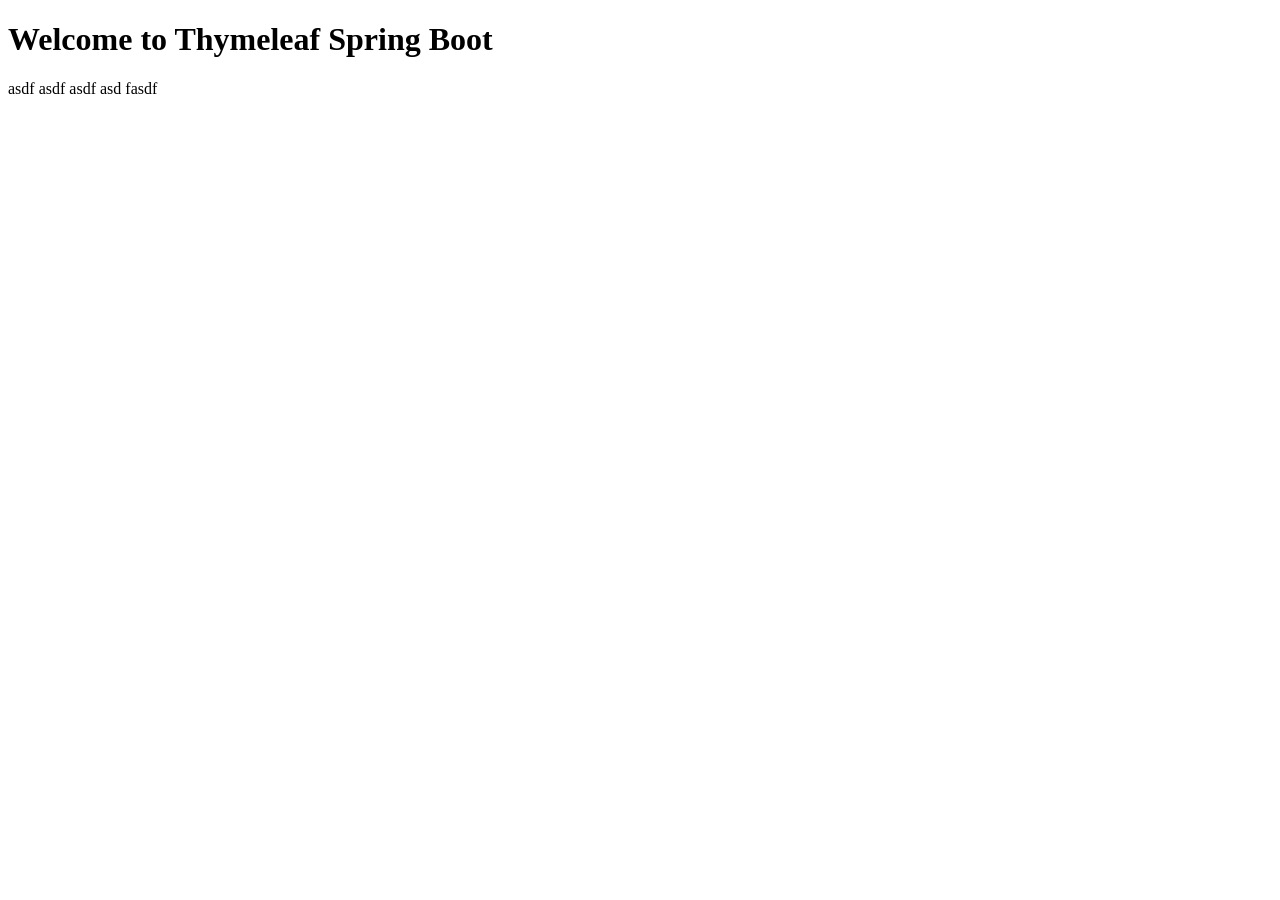
<file: SistemZaRaspodeluZadataka/src/main/resources/templates/index.html>
<!DOCTYPE html>
<html xmlns:th="http://www.thymeleaf.org" 
	  xmlns:layout="http://www.ultraq.net.nz/thymeleaf/layout"
	  layout:decorate="~{fragments/main_layout}">

	<head>
		<title>Index Page</title>
	</head>
	<body>
		<div layout:fragment="content" class="container mySpace">
			<div class="jumbotron">
				<h1>Welcome to Thymeleaf Spring Boot</h1>
				<p>asdf asdf asdf asd fasdf</p>
			</div>
		</div>
	</body>
</html>
</file>
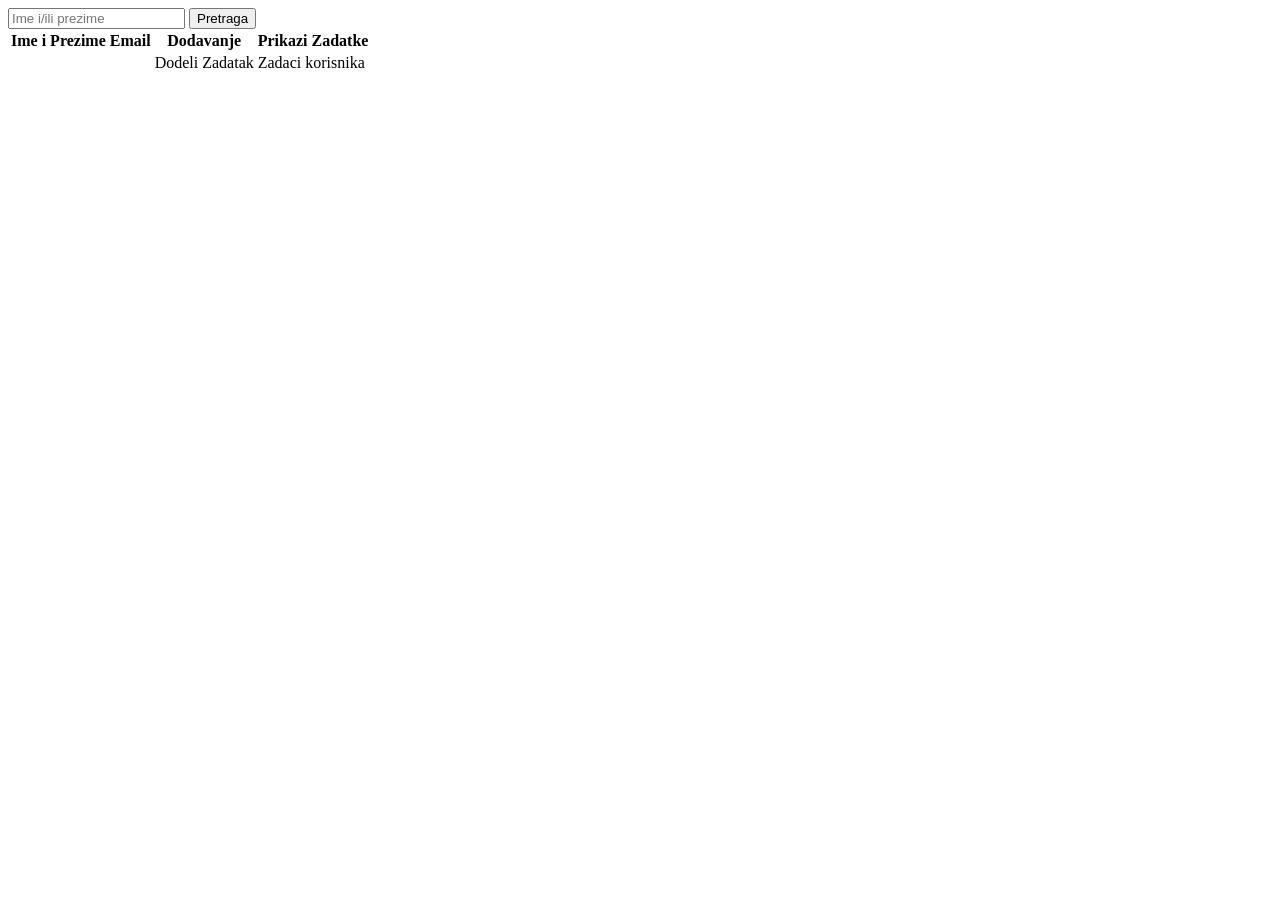
<file: SistemZaRaspodeluZadataka/src/main/resources/templates/views/list.html>
<!DOCTYPE html>
<html xmlns:th="http://www.thymeleaf.org"
	xmlns:layout="http://www.ultraq.net.nz/thymeleaf/layout"
	layout:decorate="~{fragments/main_layout}">

<head>
<title>Lista Korisnika</title>
</head>
<body>
	<div layout:fragment="content" class="container mySpace">
		<form action="users" class="form-inline">
			<div class="form-group mb-2">
				<input type="text" class="form-control searchName" name="name" placeholder="Ime i/ili prezime" /> 
				<input type="submit" value="Pretraga" class="btn btn-primary" />
			</div>
		</form>
		<div class="card">
			<div class="card card-body">
				<table class="table table-hover">
					<thead>
						<tr>
							<th>Ime i Prezime</th>
							<th>Email</th>
							<th>Dodavanje</th>
							<th>Prikazi Zadatke</th>
						</tr>
					</thead>
					<tbody>
						<tr th:each="user:${users}">
							<td th:text="${user.name}"></td>
							<td th:text="${user.email}"></td>
							<td><a th:href="@{/addTask(email=${user.email})}" class="btn btn-dark">Dodeli Zadatak</a></td>
							<td><a th:href="@{/tasks/{userEmail}(userEmail=${user.email})}" class="btn btn-dark">Zadaci korisnika</a></td>
						</tr>
					</tbody>
				</table>
			</div>
		</div>
	</div>
</body>
</html>
</file>
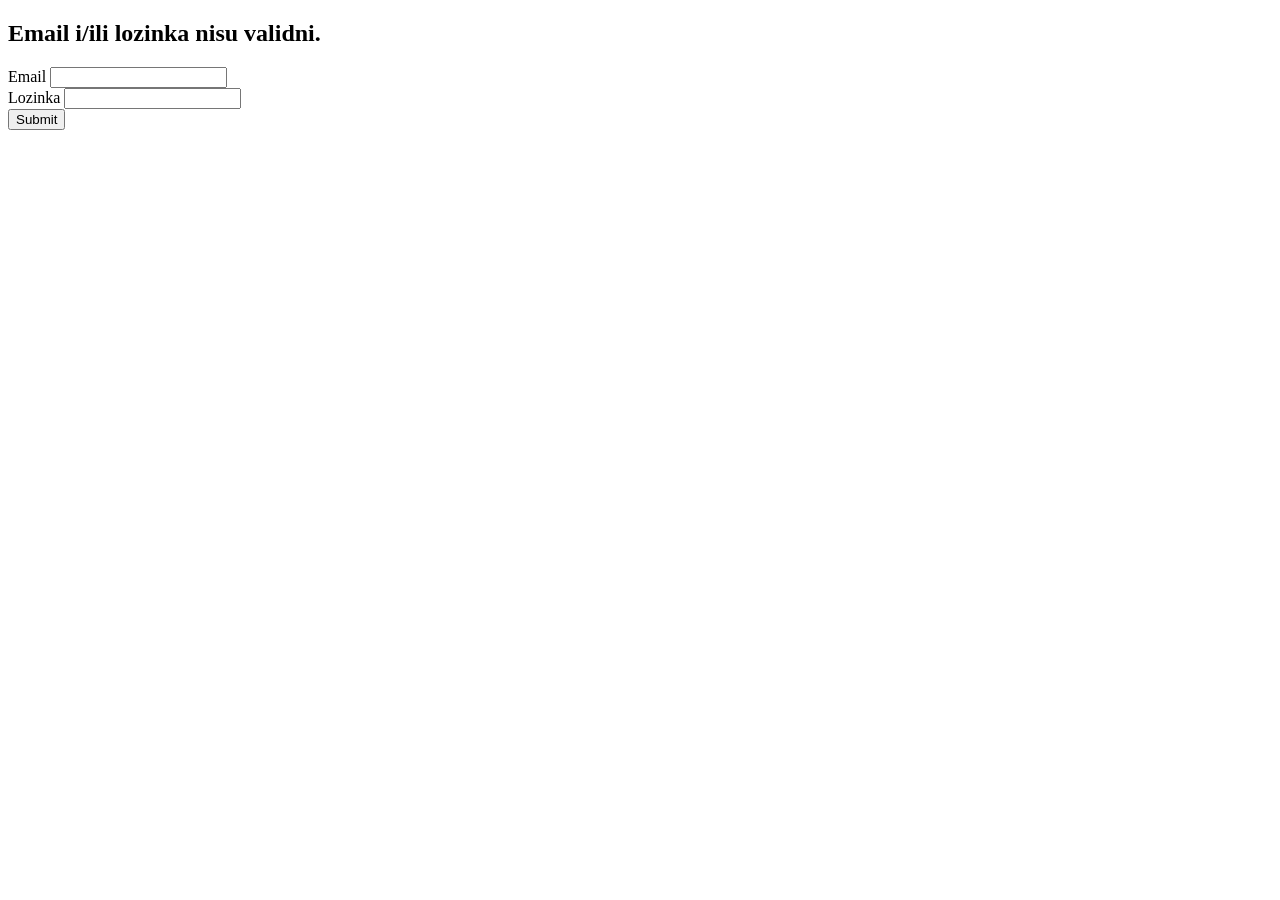
<file: SistemZaRaspodeluZadataka/src/main/resources/templates/views/loginForm.html>
<!DOCTYPE html>
<html xmlns:th="http://www.thymeleaf.org"
	xmlns:layout="http://www.ultraq.net.nz/thymeleaf/layout"
	layout:decorate="~{fragments/main_layout}">

<head>
<title>Logovanje</title>
</head>
<body>
	<div layout:fragment="content" class="container mySpace">
		<div class="alert alert-danger" th:if="${param.error}">
			<h2>Email i/ili lozinka nisu validni.</h2>
		</div>
		<form th:action="@{/login}" method="post">
			<div class="form-group">
				<label for="email" class="form-control-label">Email</label> <input
					type="text" class="form-control" id="email" name="username" />
			</div>
			<div class="form-group">
				<label for="password" class="form-control-label">Lozinka</label> <input
					type="password" class="form-control" id="password" name="password" />

			</div>
			<input type="submit" value="Submit" class="btn btn-primary" />
		</form>
	</div>
</body>
</html>
</file>
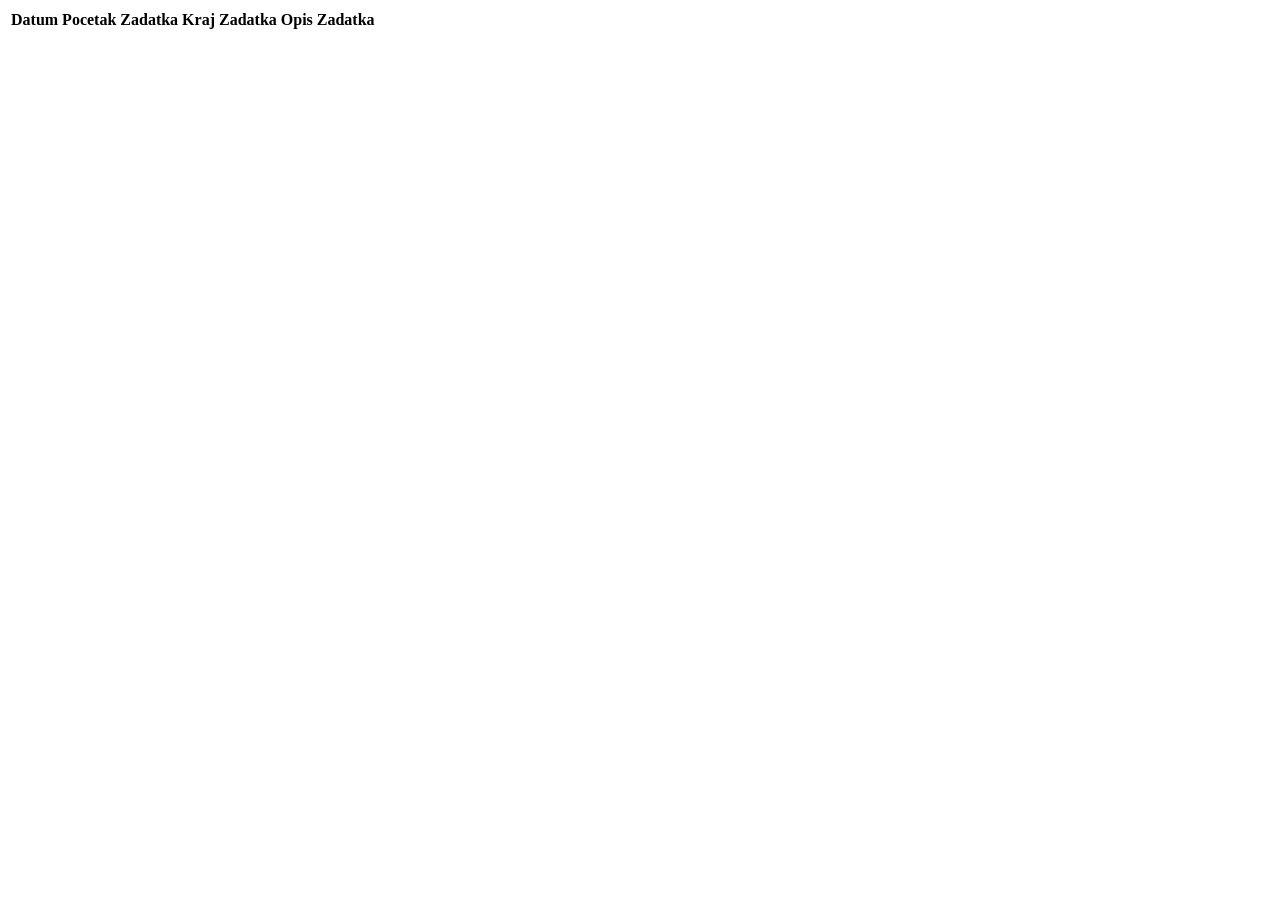
<file: SistemZaRaspodeluZadataka/src/main/resources/templates/views/profile.html>
<!DOCTYPE html>
<html xmlns:th="http://www.thymeleaf.org" 
	  xmlns:layout="http://www.ultraq.net.nz/thymeleaf/layout"
	  layout:decorate="~{fragments/main_layout}">

	<head>
		<title>Profil</title>
	</head>
	<body>
		<div layout:fragment="content" class="container mySpace">
			<div class="card">
				<div class="card card-body">
					<table class="table table-hover">
						<thead>
							<tr>
								<th>Datum</th>
								<th>Pocetak Zadatka</th>
								<th>Kraj Zadatka</th>
								<th>Opis Zadatka</th>
							</tr>
						</thead>
						<tbody>
							<tr th:each="task:${task}">
								<td th:text="${task.date}"></td>
								<td th:text="${task.startTime}"></td>
								<td th:text="${task.stopTime}"></td>
								<td th:text="${task.description}"></td>
							</tr>
						</tbody>
					</table>
				</div>
			</div>
		</div>
	</body>
</html>
</file>
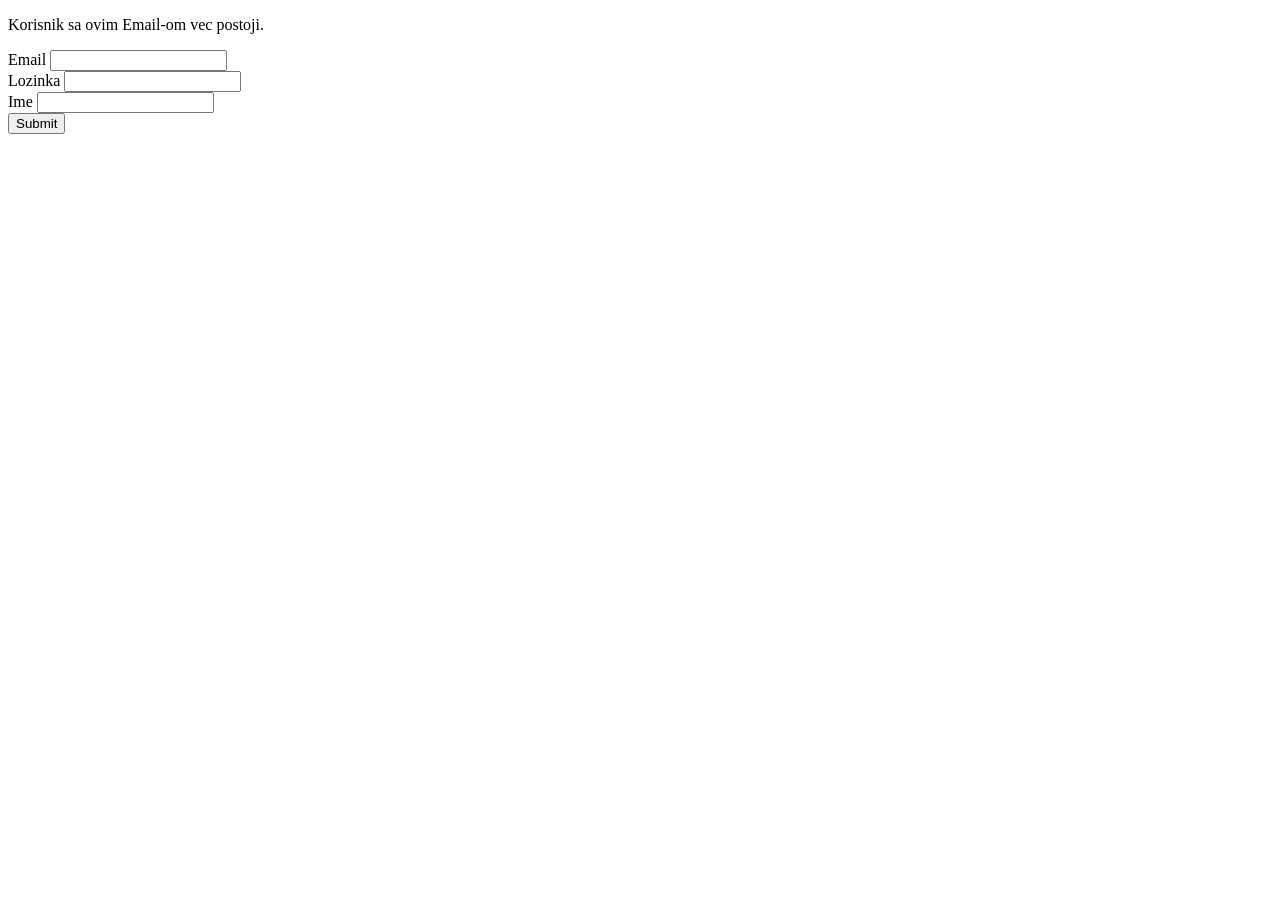
<file: SistemZaRaspodeluZadataka/src/main/resources/templates/views/registerForm.html>
<!DOCTYPE html>
<html xmlns:th="http://www.thymeleaf.org"
	xmlns:layout="http://www.ultraq.net.nz/thymeleaf/layout"
	layout:decorate="~{fragments/main_layout}">

<head>
<title>Registracija</title>
</head>
<body>
	<div layout:fragment="content" class="container mySpace">
		<div class="alert alert-info" th:if="${exist}">
			<p class="text text-center">Korisnik sa ovim Email-om vec
				postoji.</p>
		</div>
		<form th:action="@{/register}" th:object="${user}" method="post">
			<div class="form-group">
				<label for="email" class="form-control-label">Email</label> <input
					type="text" class="form-control" th:field="*{email}" id="email" />
				<div class="text text-danger" th:if="${#fields.hasErrors('email')}"
					th:errors="*{email}"></div>
			</div>
			<div class="form-group">
				<label for="password" class="form-control-label">Lozinka</label> <input
					type="password" class="form-control" th:field="*{password}"
					id="password" />
				<div class="text text-danger"
					th:if="${#fields.hasErrors('password')}" th:errors="*{password}"></div>
			</div>
			<div class="form-group">
				<label for="name" class="form-control-label">Ime</label> <input
					type="text" class="form-control" th:field="*{name}" id="name" />
				<div class="text text-danger" th:if="${#fields.hasErrors('name')}"
					th:errors="*{name}"></div>
			</div>
			<input type="submit" value="Submit" class="btn btn-primary" />
		</form>
	</div>
</body>
</html>
</file>
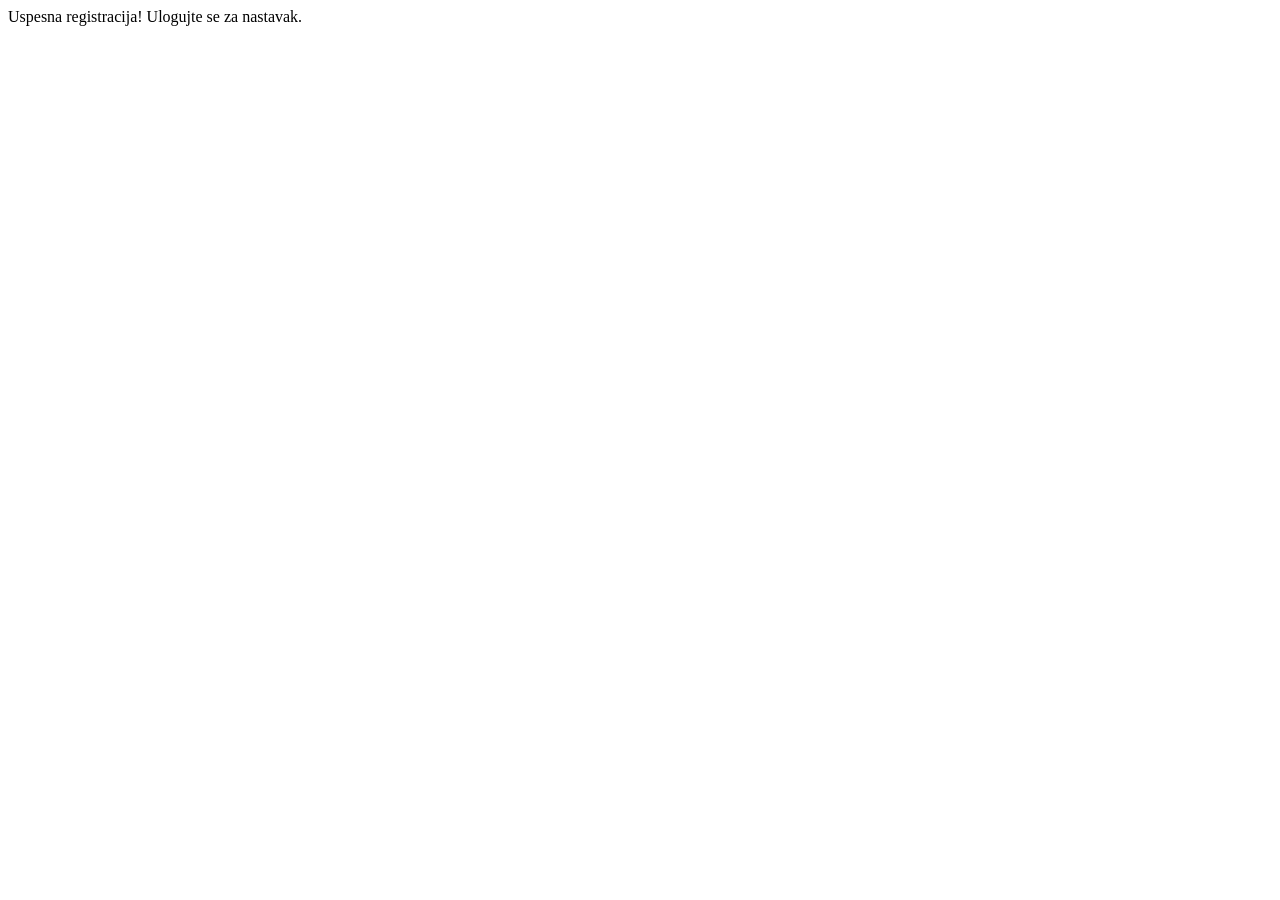
<file: SistemZaRaspodeluZadataka/src/main/resources/templates/views/success.html>
<!DOCTYPE html>
<html xmlns:th="http://www.thymeleaf.org" 
	  xmlns:layout="http://www.ultraq.net.nz/thymeleaf/layout"
	  layout:decorate="~{fragments/main_layout}">

	<head>
		<title>Index Page</title>
	</head>
	<body>
		<div layout:fragment="content" class="container mySpace">
			<div class="alert alert-success">
				Uspesna registracija! Ulogujte se za nastavak.
			</div>
		</div>
	</body>
</html>
</file>
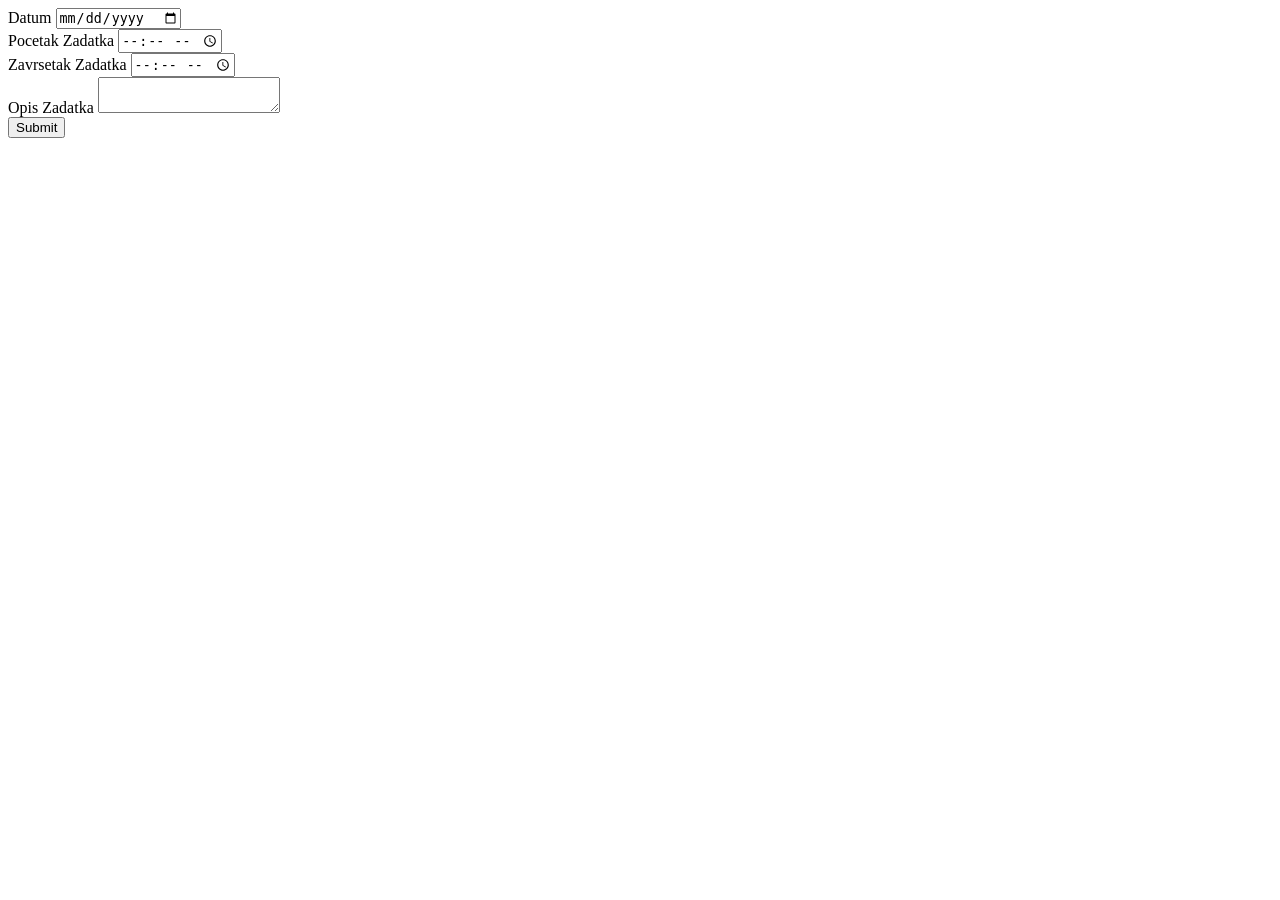
<file: SistemZaRaspodeluZadataka/src/main/resources/templates/views/taskForm.html>
<!DOCTYPE html>
<html xmlns:th="http://www.thymeleaf.org"
	xmlns:layout="http://www.ultraq.net.nz/thymeleaf/layout"
	layout:decorate="~{fragments/main_layout}">

<head>
<title>Task Form</title>
</head>
<body>
	<div layout:fragment="content" class="container mySpace">
		<form th:action="@{/addTask}" th:object="${task}" method="post">
			<input type="hidden" th:field="*{id}"/>
			<div class="form-group">
				<label for="date" class="form-control-label">Datum</label> 
				<input type="date" class="form-control" th:field="*{date}" id="date" />
				<div class="text text-danger" th:if="${#fields.hasErrors('date')}" th:errors="*{date}"></div>
			</div>
			<div class="form-group">
				<label for="startTime" class="form-control-label">Pocetak Zadatka</label>
				<input type="time" class="form-control" th:field="*{startTime}" id="startTime" />
				 <div class="text text-danger" th:if="${#fields.hasErrors('startTime')}" th:errors="*{startTime}"></div>
			</div>
			<div class="form-group">
				<label for="stopTime" class="form-control-label">Zavrsetak Zadatka</label> 
				<input type="time" class="form-control" th:field="*{stopTime}" id="stopTime" />
				<div class="text text-danger" th:if="${#fields.hasErrors('stopTime')}" th:errors="*{stopTime}"></div>
			</div>
			<div class="form-group">
				<label for="description" class="form-control-label">Opis Zadatka</label>
				<textarea class="form-control" th:field="*{description}" id="description"></textarea>
				<div class="text text-danger" th:if="${#fields.hasErrors('description')}" th:errors="*{description}"></div>
			</div>
			<input type="submit" value="Submit" class="btn btn-primary" />
		</form>
	</div>
</body>
</html>
</file>
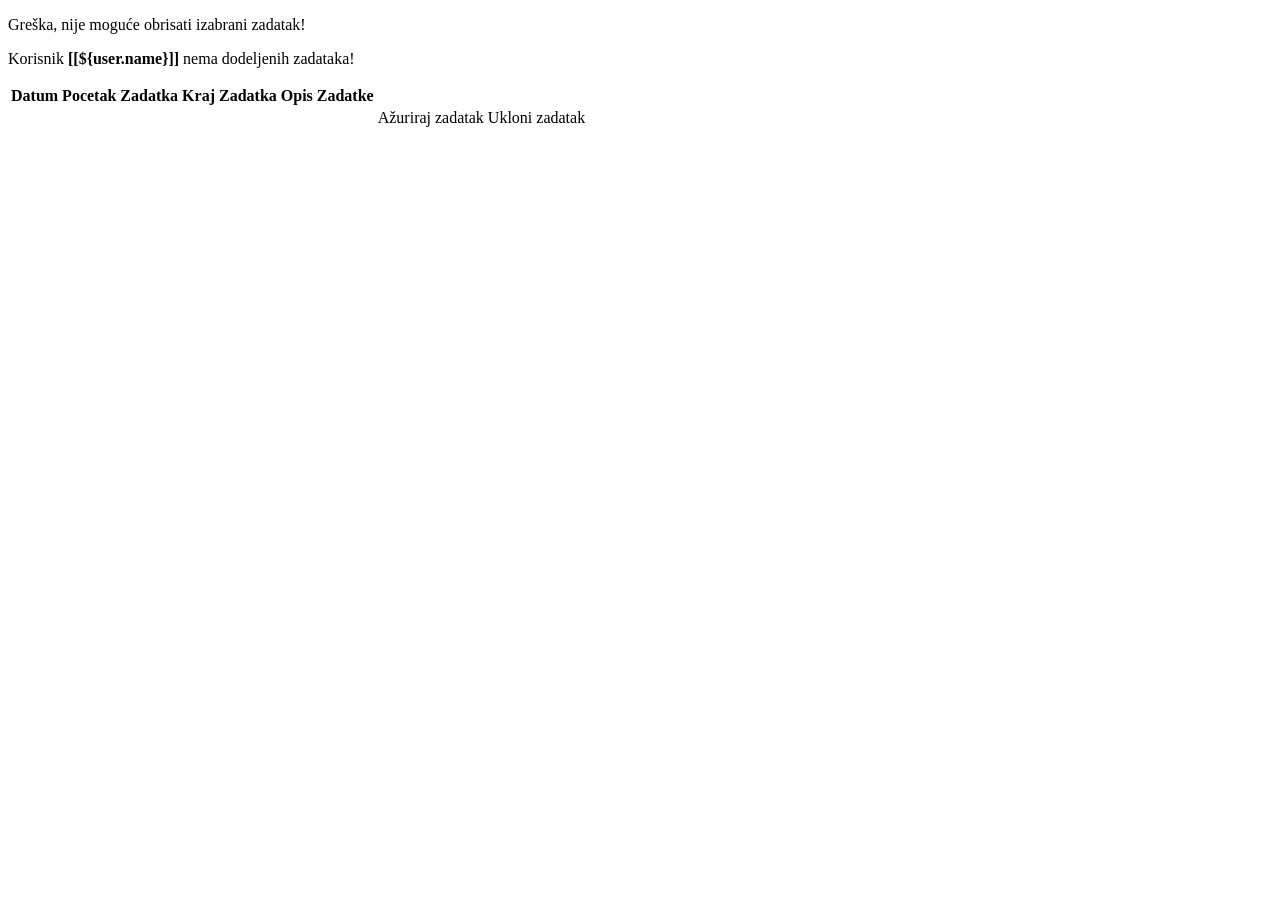
<file: SistemZaRaspodeluZadataka/src/main/resources/templates/views/userTasks.html>
<!DOCTYPE html>
<html xmlns:th="http://www.thymeleaf.org"
	xmlns:layout="http://www.ultraq.net.nz/thymeleaf/layout"
	layout:decorate="~{fragments/main_layout}">

<head>
<title>Lista zadataka korisnika</title>
</head>
<body>
	<div layout:fragment="content" class="container mySpace">
		<div class="alert alert-info" th:if="${errorMessage}">
			<p class="text text-center">Greška, nije moguće obrisati izabrani
				zadatak!</p>
		</div>
		<div class="card">
			<div class="card card-body">
				<div th:if="${#lists.isEmpty(tasks)}">
					<p>Korisnik <b>[[${user.name}]]</b> nema dodeljenih zadataka!</p>
				</div>
				<table class="table table-hover" th:if="${not #lists.isEmpty(tasks)}">
					<thead>
						<tr>
							<th>Datum</th>
							<th>Pocetak Zadatka</th>
							<th>Kraj Zadatka</th>
							<th>Opis Zadatke</th>
						</tr>
					</thead>
					<tbody>
						<tr th:each="task:${tasks}">
							<td th:text="${task.date}"></td>
							<td th:text="${task.startTime}"></td>
							<td th:text="${task.stopTime}"></td>
							<td th:text="${task.description}"></td>
							<td><a th:href="@{/updateTask/{taskId}(taskId=${task.id})}"
								class="btn btn-dark">Ažuriraj zadatak</a></td>
							<td><a th:href="@{/deleteTask/{taskId}(taskId=${task.id})}"
								class="btn btn-dark">Ukloni zadatak</a></td>
						</tr>
					</tbody>
				</table>
			</div>
		</div>
	</div>
</body>
</html>
</file>
